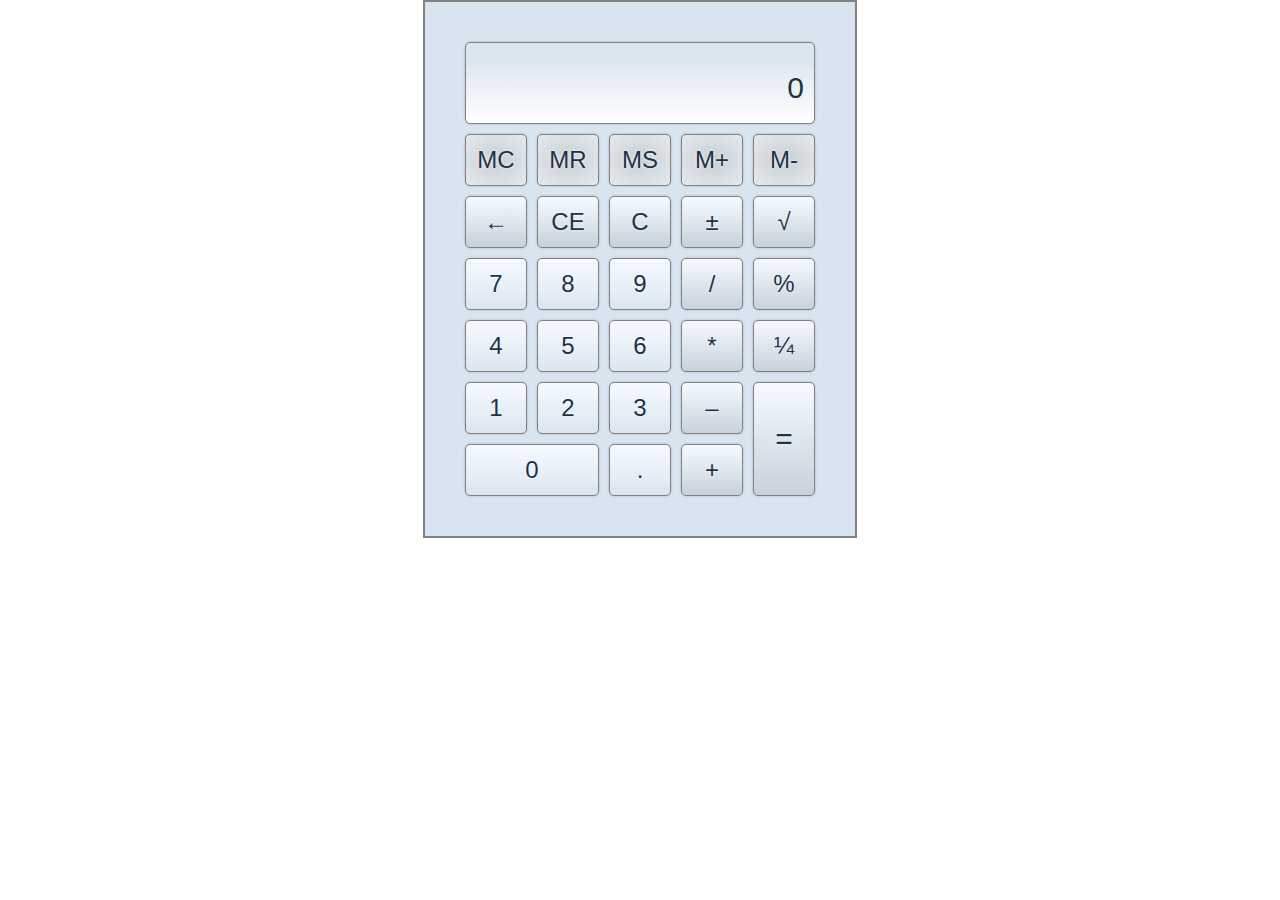
<file: Calculator.html>
<!DOCTYPE html>
<html lang="en">
<head>
    <meta charset="UTF-8">
    <meta http-equiv="X-UA-Compatible" content="IE=edge">
    <meta name="viewport" content="width=device-width, initial-scale=1.0">
    <title>Document</title>
    <link rel="stylesheet" href="calc.css">
</head>
<body>
    <table>
        <tr>
            <td id="capscreen" colspan="5" style="text-align: right;">0</td>
        </tr>
        <!-- <tr>
            <td id="scr1" colspan="5" style="text-align: right; padding-right: 30px;">43</td>
        </tr> -->
        <tr>
            <td class="mm">MC</td>
            <td class="mm">MR</td>
            <td class="mm">MS</td>
            <td class="mm">M+</td>
            <td class="mm">M-</td>
        </tr>
        <tr>
            <td id="delLast" class="opers">←</td>
            <td onclick="clickCE(this)" class="opers">CE</td>
            <td onclick="clickCE(this)" class="opers">C</td>
            <td id="plusMinus" class="opers">±</td>
            <td id="kube" class="opers">√</td>
        </tr>
        
        <tr>
            <td onclick="clickNum(7)" class="numbs">7</td>
            <td onclick="clickNum(8)" class="numbs">8</td>
            <td onclick="clickNum(9)" class="numbs">9</td>
            <td onclick="clickOper('/')" class="opers">/</td>
            <td id="procent" class="opers">%</td>
        </tr>
        <tr>
            <td onclick="clickNum(4)" class="numbs">4</td>
            <td onclick="clickNum(5)" class="numbs">5</td>
            <td onclick="clickNum(6)" class="numbs">6</td>
            <td onclick="clickOper('*')" class="opers">*</td>
            <td onclick="clickOper('1/x')" class="opers">¼</td>
        </tr>
    <tr>
        <td onclick="clickNum(1)" class="numbs">1</td>
        <td onclick="clickNum(2)" class="numbs">2</td>
        <td onclick="clickNum(3)" class="numbs">3</td>
        <td onclick="clickOper('-')" class="opers">–</td>
        <td rowspan="2" style="font-size: 30px;" onclick="clickSum()" class="opers">=</td>
    </tr>
    
    <tr>
        <td onclick="clickNum(0)" colspan="2" class="numbs">0</td>
        <td onclick="clickNum('.')" class="numbs">.</td>
        <td onclick="clickOper('+')" class="opers">+</td>
    </tr>
    
    
</table>

<script>
    console.log(window.location);
</script>

<script src="calc.js"></script>

</body>
</html>
</file>
<file: calc.css>
* {
    font-family: Arial, Helvetica, sans-serif;
    color:rgb(30, 50, 70);
    margin: auto;
}


table{
    border: 2px solid grey;
    padding: 30px;
    border-spacing: 10px;
    background-color:rgb(217, 228, 241);
}


td{
    font-size: 24px;
    font-family: Arial, Helvetica, sans-serif;
    /* font-weight: bold; */
    width: 40px;
    height: 30PX;
    border: 1px solid grey;
    box-shadow: 0 0 2px rgb(165, 163, 163);
    text-shadow: 0 0 2px white;
    border-radius: 5px;
    padding: 10px;
    /* margin: 20px; */
    text-align: center;
    /* background-color:rgb(220, 231, 243); */
}


.numbs{
    background:linear-gradient(rgb(245, 250, 255), rgb(220, 230, 240));  
}


.opers{
    background:linear-gradient(rgb(245, 250, 255), rgb(200, 210, 220));  
}


.mm{
    text-shadow: 0 0 3px white;
    background-image: radial-gradient(rgb(200, 205, 210), rgb(230, 235, 240));  
}

#capscreen{
    padding: 20px 10px 10px 10px;
    height: 50px;
    font-size: 30px;
    background:linear-gradient(rgb(220, 230, 240) 20%, white);  
}

td:hover{
    cursor: pointer;
    text-shadow: 0 0 5px white;
    background: lightgray;
}
</file>
